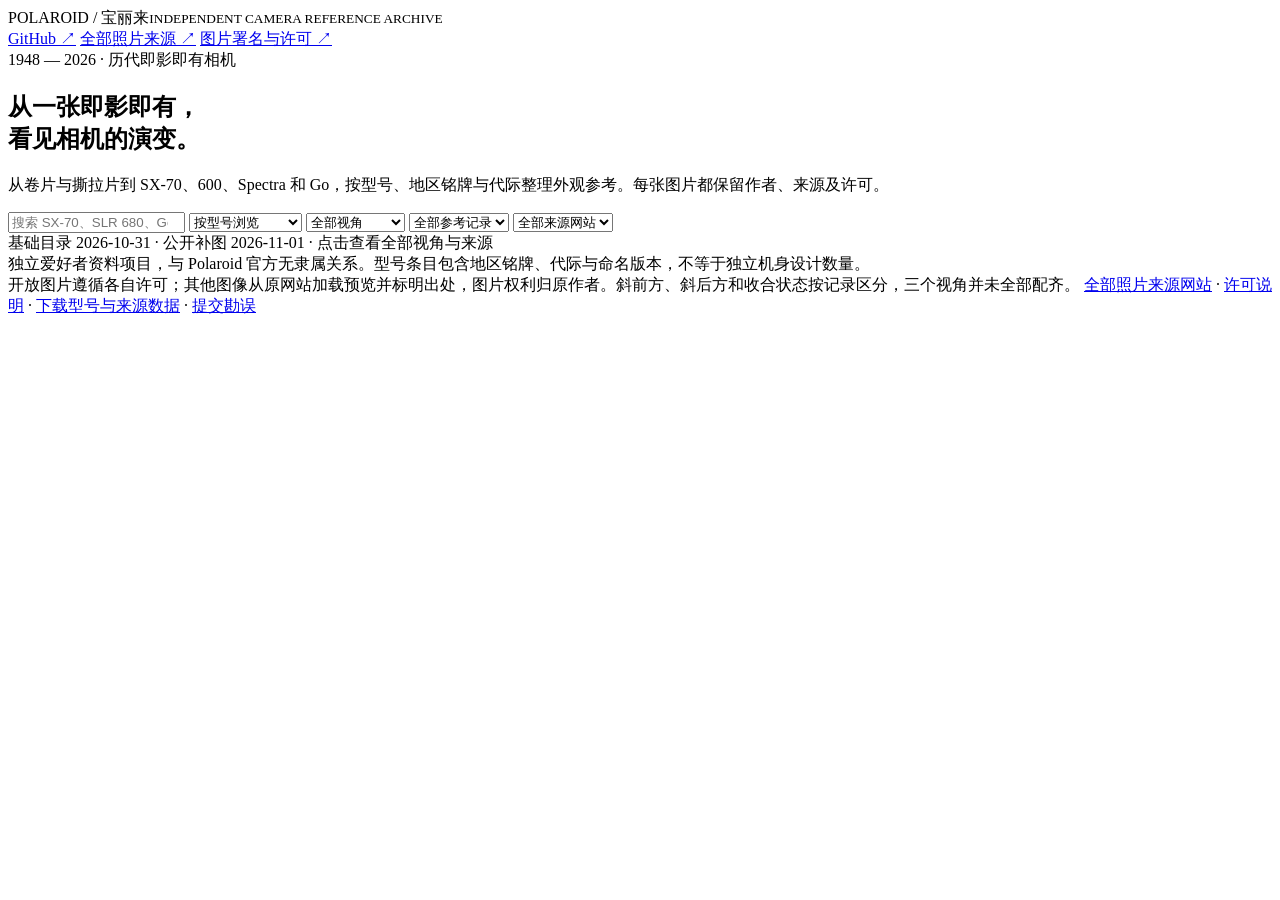
<file: web/index.html>
<!doctype html>
<html lang="zh-CN">
<head>
  <meta charset="utf-8">
  <meta name="viewport" content="width=device-width,initial-scale=1">
  <meta name="description" content="宝丽来历代相机开放资料目录。按系列、型号与视角浏览，逐图保留来源与许可。">
  <meta name="color-scheme" content="light">
  <link rel="icon" href="data:,">
  <title>Polaroid Camera Archive · 宝丽来历代相机目录</title>
  <style>__STYLE__</style>
</head>
<body>
<header><div class="rainbow"></div><div class="top">
  <div class="brand">POLAROID / 宝丽来<small>INDEPENDENT CAMERA REFERENCE ARCHIVE</small></div>
  <nav class="links" aria-label="项目资料">
    <a href="https://github.com/yuhua0987/polaroid-camera-archive">GitHub ↗</a>
    <a href="docs/PHOTO_SOURCES.md">全部照片来源 ↗</a>
    <a href="docs/ATTRIBUTION.md">图片署名与许可 ↗</a>
  </nav>
</div></header>
<section class="hero">
  <div><div class="eyebrow">1948 — 2026 · 历代即影即有相机</div>
    <h1>从一张即影即有，<br>看见相机的演变。</h1>
    <p class="intro">从卷片与撕拉片到 SX-70、600、Spectra 和 Go，按型号、地区铭牌与代际整理外观参考。每张图片都保留作者、来源及许可。</p>
    <div class="stats" id="stats"></div>
  </div>
  <div class="featured" id="featured"></div>
</section>
<div class="scope" id="scope"></div>
<main class="layout">
  <aside class="side" id="families" aria-label="相机系列"></aside>
  <section>
    <div class="toolbar">
      <input class="search" id="search" aria-label="搜索型号" placeholder="搜索 SX-70、SLR 680、Go 或型号编号…" type="search">
      <select id="mode" aria-label="浏览模式">
        <option value="models">按型号浏览</option>
        <option value="photos">按视角看图</option>
        <option value="gaps">正侧背视角待补</option>
        <option value="missing">缺图型号</option>
      </select>
      <select id="angle" aria-label="筛选视角">
        <option value="">全部视角</option><option value="front">正面 / 斜前方</option>
        <option value="side">侧面</option><option value="back">背面 / 斜后方</option>
        <option value="fold">收合状态</option><option value="other">未标注视角</option>
      </select>
      <select id="access" aria-label="图片范围">
        <option value="all">全部参考记录</option><option value="bundled">含开放图片</option>
        <option value="reference">外站图片</option>
      </select>
      <select id="source" aria-label="来源网站"><option value="">全部来源网站</option></select>
    </div>
    <div class="resultline" role="status" aria-live="polite"><span id="resultcount"></span><span>基础目录 2026-10-31 · 公开补图 2026-11-01 · 点击查看全部视角与来源</span></div>
    <div id="results"></div><div class="pagination" id="pagination"></div>
  </section>
</main>
<dialog id="detail" aria-labelledby="detailtitle">
  <div class="modalhead"><div><span class="eyebrow" id="detailfamily"></span><h2 id="detailtitle"></h2><p id="detailnote"></p></div><button class="close" id="close" aria-label="关闭">×</button></div>
  <div class="modalbody"><div class="stage" id="stage"></div><aside class="metapanel" id="meta"></aside></div>
  <div class="thumbs" id="thumbs" aria-label="全部图片参考"></div>
</dialog>
<footer class="foot">独立爱好者资料项目，与 Polaroid 官方无隶属关系。型号条目包含地区铭牌、代际与命名版本，不等于独立机身设计数量。<br>
开放图片遵循各自许可；其他图像从原网站加载预览并标明出处，图片权利归原作者。斜前方、斜后方和收合状态按记录区分，三个视角并未全部配齐。
<a href="docs/PHOTO_SOURCES.md">全部照片来源网站</a> · <a href="NOTICE.md">许可说明</a> · <a href="data/catalog.json">下载型号与来源数据</a> · <a href="https://github.com/yuhua0987/polaroid-camera-archive/issues">提交勘误</a></footer>
<noscript><p id="noscript">请启用 JavaScript，或查看 <a href="docs/COVERAGE.md">型号清单</a>与<a href="docs/ATTRIBUTION.md">图片署名</a>。</p></noscript>
<script id="data" type="application/json">__DATA__</script>
<script>__APP__</script>
</body></html>
</file>
